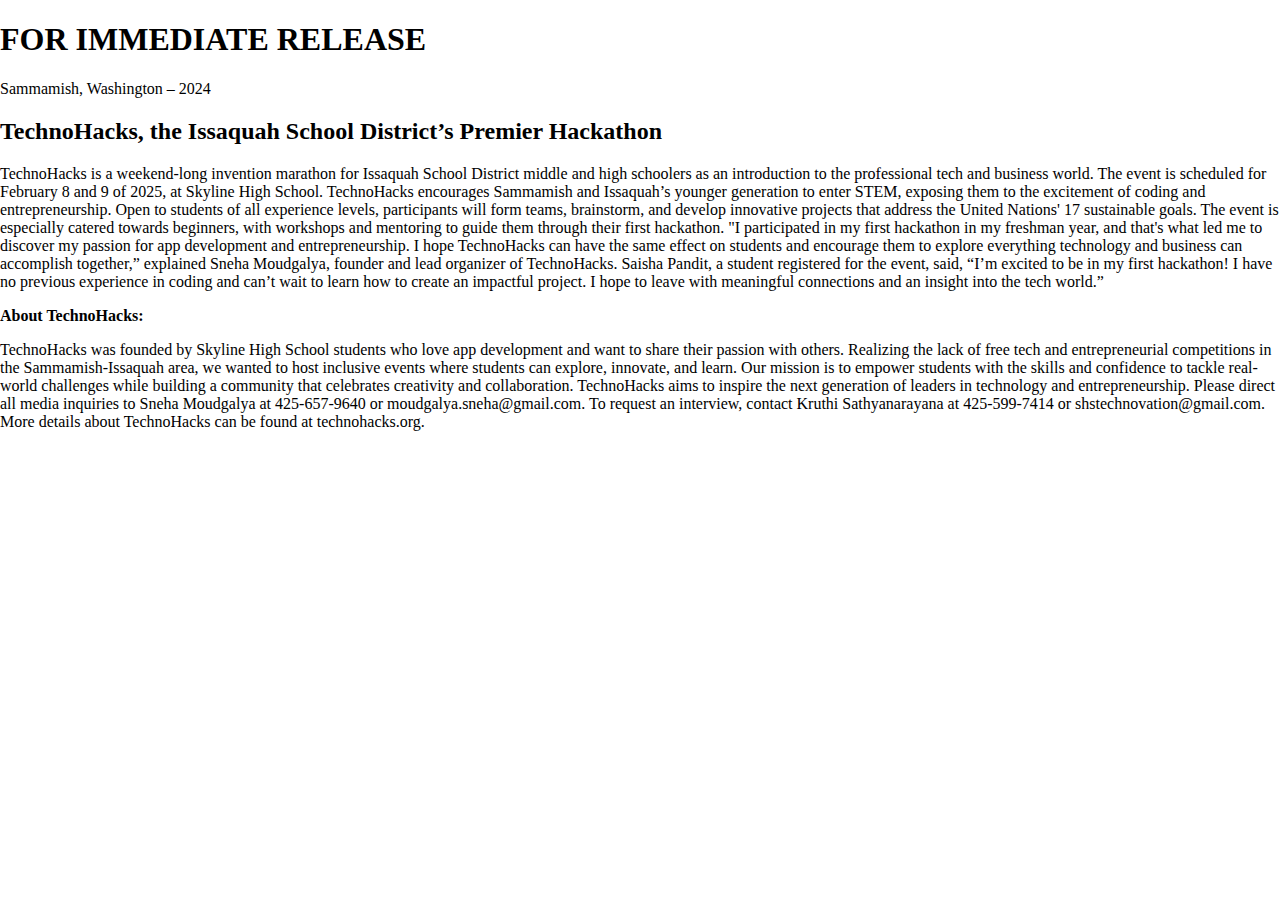
<file: press-release.html>
<!DOCTYPE html>
<html lang="en">
<head>
    <meta charset="UTF-8">
    <meta name="viewport" content="width=device-width, initial-scale=1.0">
    <title>Press Release - TechnoHacks</title>
    <link rel="stylesheet" href="styles.css"> <!-- Add your stylesheet if needed -->
</head>
<body>
    <div class="container">
        <h1>FOR IMMEDIATE RELEASE</h1>
        <p>Sammamish, Washington – 2024</p>
        <h2>TechnoHacks, the Issaquah School District’s Premier Hackathon</h2>
        <p>TechnoHacks is a weekend-long invention marathon for Issaquah School District middle and high schoolers as an introduction to the professional tech and business world. The event is scheduled for February 8 and 9 of 2025, at Skyline High School. 
            TechnoHacks encourages Sammamish and Issaquah’s younger generation to enter STEM, exposing them to the excitement of coding and entrepreneurship. Open to students of all experience levels, participants will form teams, brainstorm, and develop innovative projects that address the United Nations' 17 sustainable goals. The event is especially catered towards beginners, with workshops and mentoring to guide them through their first hackathon. 
            "I participated in my first hackathon in my freshman year, and that's what led me to discover my passion for app development and entrepreneurship. I hope TechnoHacks can have the same effect on students and encourage them to explore everything technology and business can accomplish together,” explained Sneha Moudgalya, founder and lead organizer of TechnoHacks. 
            Saisha Pandit, a student registered for the event, said, “I’m excited to be in my first hackathon! I have no previous experience in coding and can’t wait to learn how to create an impactful project. I hope to leave with meaningful connections and an insight into the tech world.” </p>
        <p><strong>About TechnoHacks:</strong></p>
        <p>TechnoHacks was founded by Skyline High School students who love app development and want to share their passion with others. Realizing the lack of free tech and entrepreneurial competitions in the Sammamish-Issaquah area, we wanted to host inclusive events where students can explore, innovate, and learn. Our mission is to empower students with the skills and confidence to tackle real-world challenges while building a community that celebrates creativity and collaboration. TechnoHacks aims to inspire the next generation of leaders in technology and entrepreneurship. 
            Please direct all media inquiries to Sneha Moudgalya at 425-657-9640 or moudgalya.sneha@gmail.com. To request an interview, contact Kruthi Sathyanarayana at 425-599-7414 or shstechnovation@gmail.com. More details about TechnoHacks can be found at technohacks.org.</p>
    </div>
</body>
</html>
</file>
<file: styles.css>
body {
	margin: 0;
}
html {
	font-size: 16px;
}
#background {
	background-image: url(SVG/Night%20Stars.svg);
	/* Full height */
	/* Center and scale the image nicely */
	background-position: center;
	background-repeat: no-repeat;
	background-size: cover;
	position: relative;
	overflow: hidden;
}

#city {
	margin-bottom: -3.7px;
	margin-left: -1px;
	margin-top: -15vw;
}

#light {
	position: absolute;
	top: 0;
	left: 50%;
	margin-left: -19%;
	width: 38%;
	height: 100%;
}

a.button3 {
	display: flex;
	flex-direction: column;
	width: 16rem;
	height: 3%;
	display: inline-block;
	padding: 0.4em 1.2em;
	border-radius: 0.7em;
	box-sizing: border-box;
	background-color: #D0F7F6;
	text-align: center;
	transition: all 0.2s;
	color: #16404D;
	margin-bottom: 1%;
	font-family: 'Montserrat';
	text-decoration: none;
	padding: 0.7rem;
}

a.button3:hover {}

.logo {
	padding-top: 4%;
	width: 16%;
}

.brand-name {
	font-family: "Montserrat";
	color: white;
	font-weight: 400;
}


.center {
	display: flex;
	flex-direction: column;
	justify-content: center;
	align-items: center;
	position: relative;
	z-index: 2;
}

.pr {
	font-family: "Montserrat";
	color: black;
	padding: 10%;
}

.center-text {
	font-family: "Montserrat";
	color: #D0F7F6;
	margin-top: 2%;
	margin-bottom: 3%;
}

.svgOne {
	position: absolute;
}

.svgTwo {
	position: absolute;
}

.mobile-bottom{
	display: none;	
	width: 768px;
	margin-left: -384px;
	position: relative;
	left: 50%;
}

@media screen and (max-width: 768px) {
	html {
		font-size: 14px;
	}
	body {
		margin-top: -25px;
	}
	.logo {
		padding-top: 15%;
		width: 47%;
	}
	#light {
		width: 70%;
		margin-left: -35%;
	}
	#city { 
		display: none;
	}
	.center-text {
		color: #D0F7F6;
		margin-bottom: 1.5rem;
		text-align: center;
	}
	a.button3 {
		height: 20%;
		display: inline-block;
		margin-bottom: 3%;
		border-radius: 0.7em;
		box-sizing: border-box;
		background-color: #D0F7F6;
		text-align: center;
		transition: all 0.2s;
		color: #16404D
	}
	a::after {
		text-decoration: none;
	}

	.mobile-bottom {
		display: block;
		margin-bottom: -5px;
	}
}
</file>
